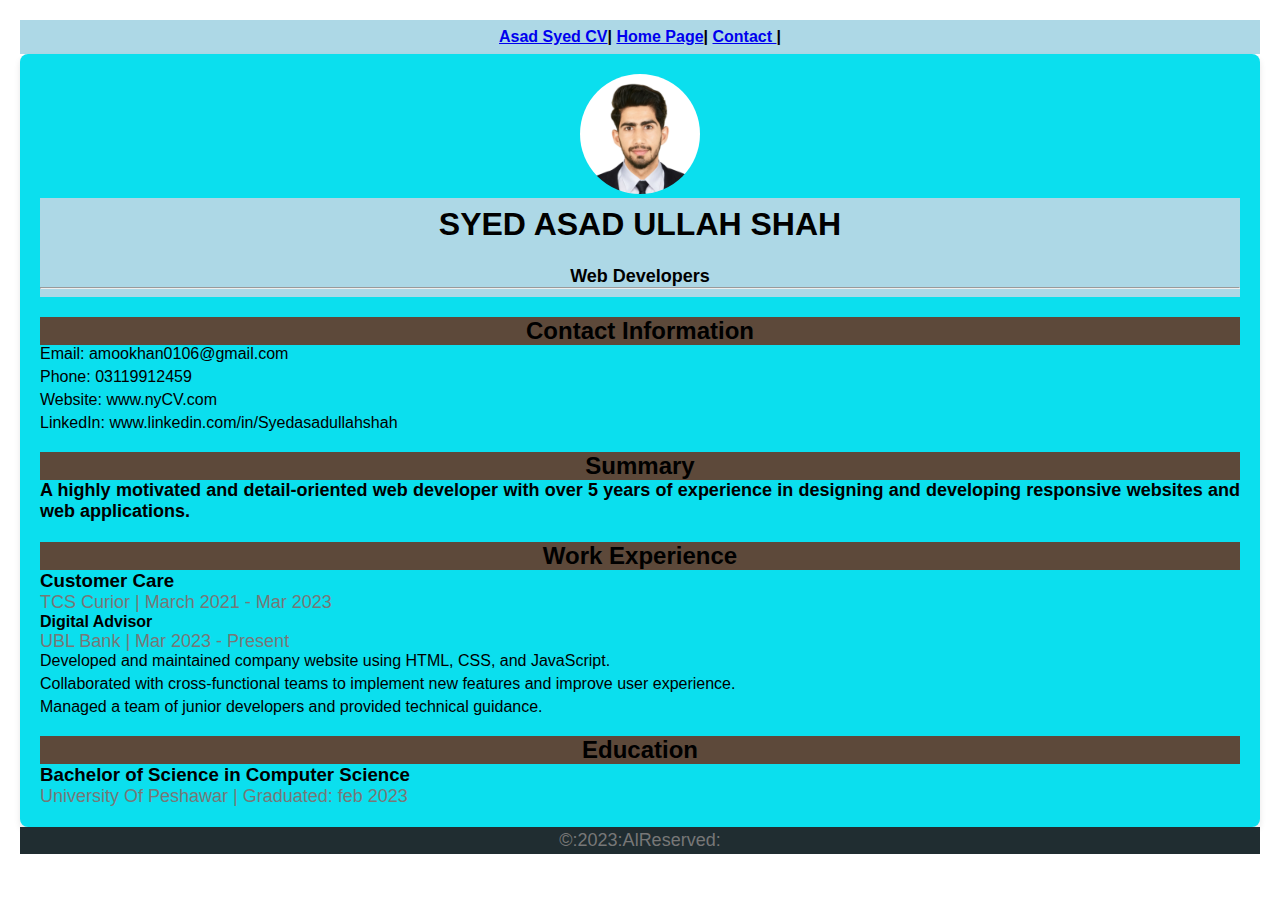
<file: index.html>
<!DOCTYPE html>
<html lang="en">
<head>
    <meta charset="UTF-8">
    <meta name="viewport" content="width=device-width, initial-scale=1.0">
    <link rel="stylesheet"  href="style/Cv.css">
    <title> Asad Syed - CV</title>
</head>
<header>
    <nav>
        <a href="about.html">Asad Syed CV</a>|
        <a href="index.html">Home Page</a>|
        <a href="lists.html"> Contact </a>|
    </nav>
</header>
<body>
   
    <div class="cv">
        <img src="asset/WhatsApp Image 2023-02-28 at 12.12.57 PM.png">
        <header>
            <h1 style="background-color: lightblue;">SYED ASAD ULLAH SHAH </h1>
            <br>
            
            
       
                <p  style="background-color: lightblue; color:black"  > <b>Web Developers</b></p> 
               
               
                <hr>

           
            
           
        </header>
        <section class="contact">
            <h2>Contact Information</h2>
            <ul>
                <li>Email: amookhan0106@gmail.com</li>
                <li>Phone: 03119912459</li>
                <li>Website: www.nyCV.com</li>
                <li>LinkedIn: www.linkedin.com/in/Syedasadullahshah</li>
            </ul>
        </section>
        <section class="summary">
            <h2>Summary</h2>
            <p>
                A highly motivated and detail-oriented web developer with over 5 years of experience
                in designing and developing responsive websites and web applications.
            </p>
        </section>
        <section class="experience">
            <h2>Work Experience</h2>
            <div class="job">
                <h3>Customer  Care </h3>
                <p>TCS Curior | March 2021 - Mar 2023</p>
                <h4>Digital Advisor</h4>
                <p>  UBL Bank | Mar 2023 - Present </p>
                

                <ul>
                    <li>Developed and maintained company website using HTML, CSS, and JavaScript.</li>
                    <li>Collaborated with cross-functional teams to implement new features and improve user experience.</li>
                    <li>Managed a team of junior developers and provided technical guidance.</li>
                </ul>
            </div>
            <!-- Add more job entries as needed -->
        </section>
        <section class="education">
            <h2>Education</h2>
            <div class="school">
                <h3>Bachelor of Science in Computer Science</h3>
                <p>University Of Peshawar | Graduated: feb 2023</p>
            </div>
           
        </section>
    </div>
    <footer>
        <p>&copy;:2023:AlReserved:</p>
    </footer>
</body>
</html>
</file>
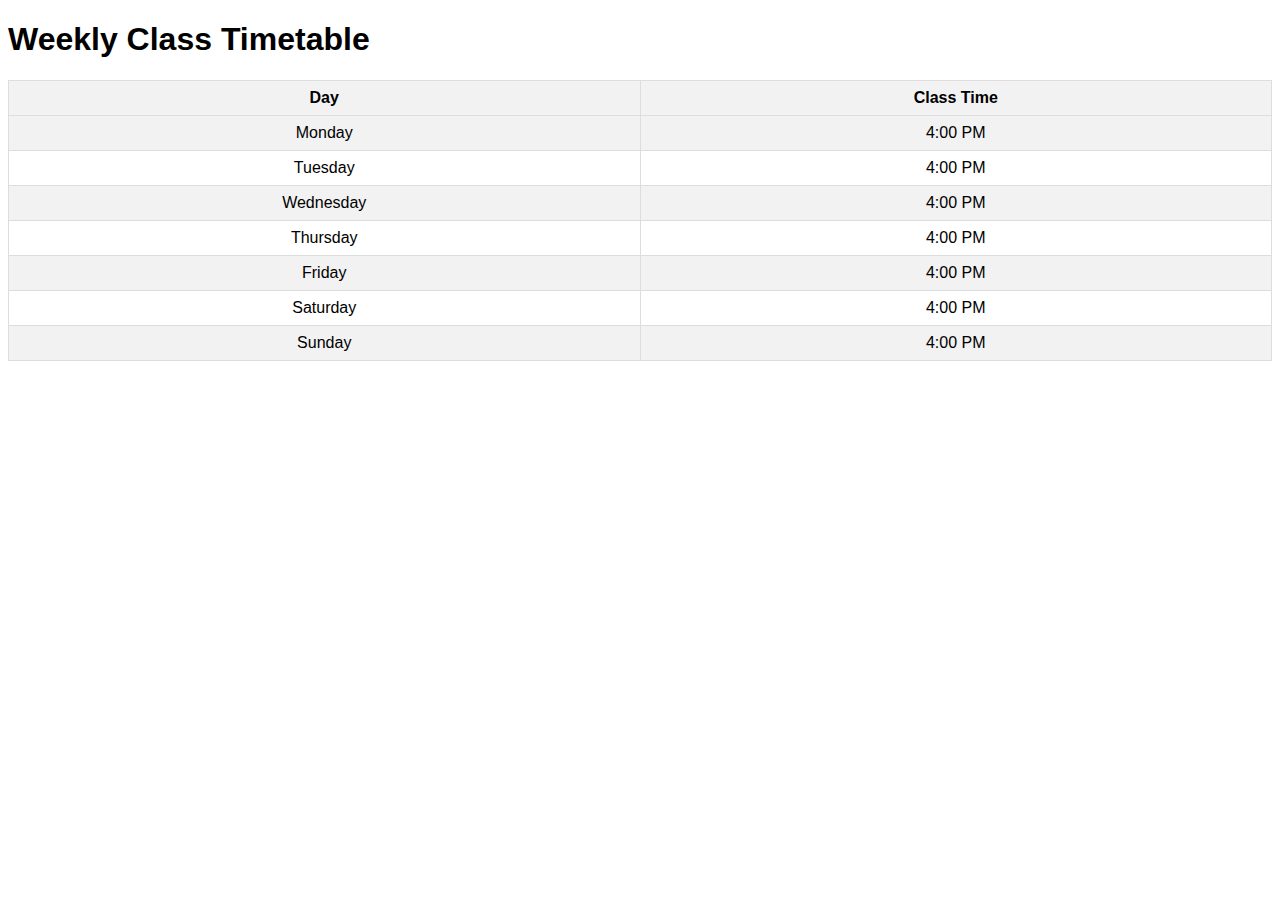
<file: lists.html>
<!DOCTYPE html>
<html lang="en">
<head>
    <meta charset="UTF-8">
    <meta name="viewport" content="width=device-width, initial-scale=1.0">
    <title>Weekly Class Timetable</title>
    <style>
        body {
            font-family: Arial, sans-serif;
        }

        table {
            border-collapse: collapse;
            width: 100%;
        }

        th, td {
            border: 1px solid #ddd;
            padding: 8px;
            text-align: center;
        }

        th {
            background-color: #f2f2f2;
        }

        tr:nth-child(even) {
            background-color: #f2f2f2;
        }

        th {
            font-weight: bold;
        }
    </style>
</head>
<body>
    <h1>Weekly Class Timetable</h1>
    <table>
        <tr>
            <th>Day</th>
            <th>Class Time</th>
        </tr>
        <tr>
            <td>Monday</td>
            <td>4:00 PM</td>
        </tr>
        <tr>
            <td>Tuesday</td>
            <td>4:00 PM</td>
        </tr>
        <tr>
            <td>Wednesday</td>
            <td>4:00 PM</td>
        </tr>
        <tr>
            <td>Thursday</td>
            <td>4:00 PM</td>
        </tr>
        <tr>
            <td>Friday</td>
            <td>4:00 PM</td>
        </tr>
        <tr>
            <td>Saturday</td>
            <td>4:00 PM</td>
        </tr>
        <tr>
            <td>Sunday</td>
            <td>4:00 PM</td>
        </tr>
    </table>
</body>
</html>
</file>
<file: style/Cv.css>
*{
    margin:0;
    padding:0;
    box-sizing: border-box;
}
body, h1, h2, h3, p, ul {
    margin: 0;
    padding: 0;
}


header{
    background-color: lightblue;
    color:black;
    font-weight: bold;
    text-align: center;
    padding:  8px 0;

}
body {
    font-family: Arial, sans-serif;
    background-color: #fff;
    margin: 20px;
}

.cv {
    background-color: rgb(11, 223, 238);
    padding: 20px;
    border-radius: 8px;
    box-shadow: 0 4px 6px rgba(0, 0, 0, 0.1);
}
 .cv  h2{
    background-color: rgb(93, 73, 58);
    text-align: center;
    color: black;
   
    font-family: sans-serif;
    font-weight: bold;
}
 .summary p{
    
    color: black;
    text-align: justify;
    font-family: sans-serif;
    font-weight: bold;
}

header {
    text-align: center;
}
 img{
     margin: 0 45%;
    width: 120px;
    height: 120px;
    border-radius: 50%;

}


h1 {
    font-size: 32px;
    margin-bottom: 5px;
}

p {
    font-size: 18px;
    color: #777;
}

section {
    margin-top: 20px;
}

ul {
    list-style-type: none;
    padding: 0;
}

li {
    margin-bottom: 5px;
}
footer{
    text-align: center;
    background-color:rgb(32, 45, 49);
    color:whitesmoke;
    padding:3px 0;

}
</file>
